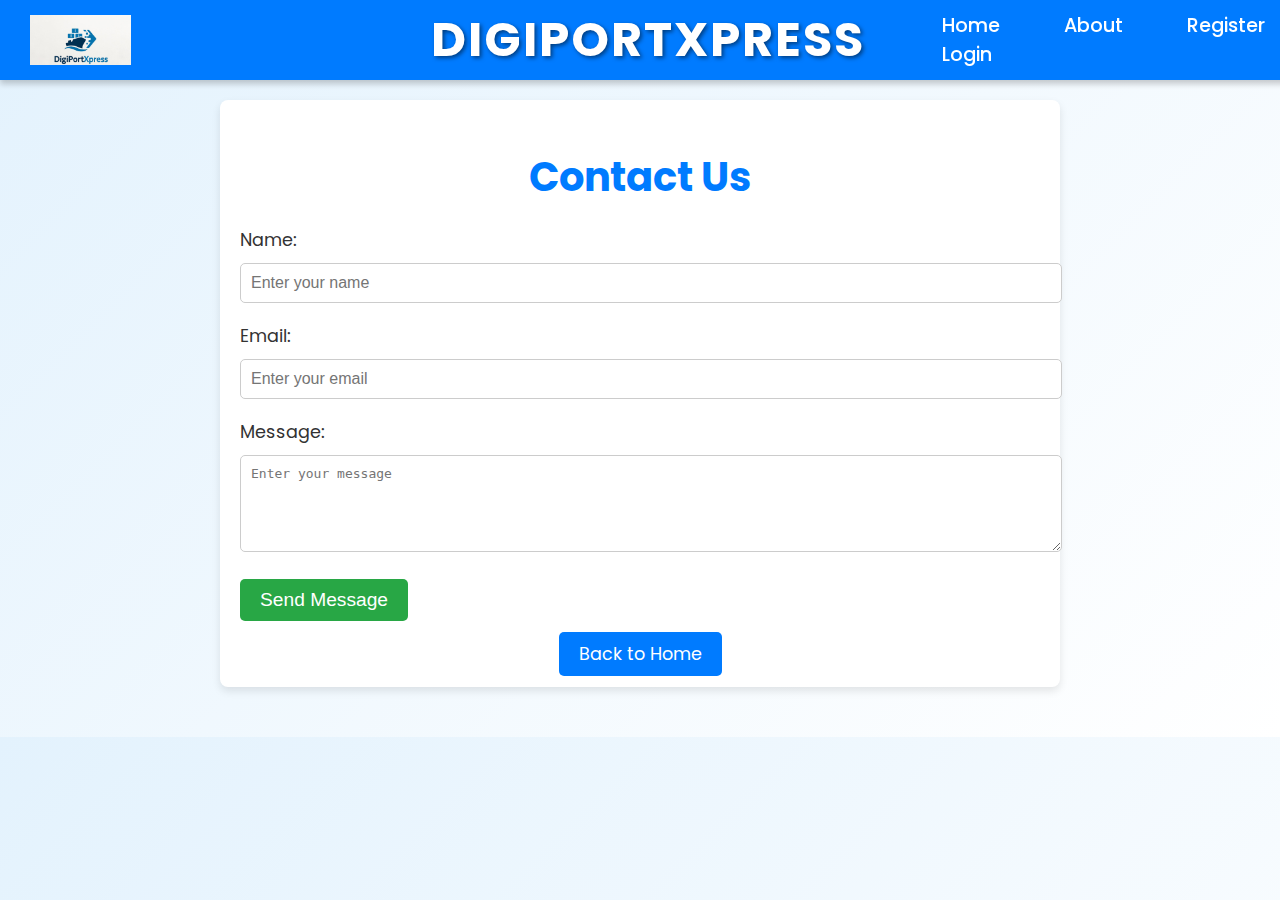
<file: contact.html>
<!DOCTYPE html>
<html lang="en">
<head>
    <meta charset="UTF-8">
    <meta name="viewport" content="width=device-width, initial-scale=1.0">
    <title>Contact Us - Fishing Port Management System</title>
    <link rel="stylesheet" href="https://cdnjs.cloudflare.com/ajax/libs/font-awesome/5.15.4/css/all.min.css">
    <link href="https://fonts.googleapis.com/css2?family=Poppins:wght@300;400;600&display=swap" rel="stylesheet">
    <style>
        body {
            font-family: 'Poppins', Arial, sans-serif;
            margin: 0;
            padding: 0;
            background: linear-gradient(135deg, #e3f2fd, #ffffff);
            color: #333;
        }

        .navbar {
            width: 100%;
            height: 50px;
            background: #007BFF;
            padding: 15px 30px;
            position: fixed;
            top: 0;
            left: 0;
            z-index: 1000;
            display: flex;
            justify-content: flex-start; /* Align items to the left */
            align-items: center;
            box-shadow: 0 4px 6px rgba(0, 0, 0, 0.2);
        }

        .navbar .logo a {
            font-size: 1.8em;
            font-weight: bold;
            color: #fff;
            text-decoration: none;
            text-transform: uppercase;
            letter-spacing: 2px;
        }

        .navbar .nav-links a {
            color: #fff;
            text-decoration: none;
            margin: 0 15px;
            font-size: 1.2em;
            font-weight: 500;
            transition: all 0.3s ease-in-out;
            padding: 8px 15px;
            border-radius: 5px;
        }

        .navbar .nav-links a:hover {
            background-color: rgba(255, 255, 255, 0.2);
            color: #ffeb3b;
            transform: scale(1.1);
        }

        .logo img {
            height: 50px; /* Adjust the height to fit the navbar */
            width: auto; /* Maintain the aspect ratio */
        }

        .website-name-container {
            /* Remove text-align and position absolute */
            width: 600px;
            margin-left: 300px; /* Add some spacing from the left edge */
            display: flex;
            align-items: center;
            height: 100%;
        }

        .website-name {
            font-size: 3em; /* Large font size */
            font-weight: bold; /* Make it bold */
            color: #ffffff; /* White text color */
            text-transform: uppercase; /* Make the text uppercase */
            letter-spacing: 2px; /* Add spacing between letters */
            font-family: 'Poppins', Arial, sans-serif; /* Modern font */
            text-shadow: 2px 2px 4px rgba(0, 0, 0, 0.5); /* Add a shadow for a modern look */
            margin: 0; /* Remove default margin */
        }

        .container {
            max-width: 800px;
            margin: 100px auto 50px auto;
            padding: 20px;
            background: #fff;
            border-radius: 8px;
            box-shadow: 0 4px 8px rgba(0, 0, 0, 0.1);
        }

        h1 {
            text-align: center;
            color: #007BFF;
            font-size: 2.5em;
            margin-bottom: 20px;
        }

        label {
            color: #333;
            font-size: 1.1em;
        }

        input, textarea {
            width: 100%;
            padding: 10px;
            margin: 10px 0 20px;
            border: 1px solid #ccc;
            border-radius: 5px;
            font-size: 1em;
        }

        button {
            background-color: #28a745;
            color: #fff;
            padding: 10px 20px;
            border: none;
            border-radius: 5px;
            font-size: 1.2em;
            cursor: pointer;
            transition: background-color 0.3s ease;
        }

        button:hover {
            background-color: #218838;
        }

        .back-button {
            text-align: center;
            margin-top: 20px;
        }

        .back-button a {
            text-decoration: none;
            color: white;
            background-color: #007BFF;
            padding: 10px 20px;
            border-radius: 5px;
            font-size: 1.1em;
            transition: background-color 0.3s ease;
        }

        .back-button a:hover {
            background-color: #0056b3;
        }

        @media (max-width: 768px) {
            h1 {
                font-size: 2em;
            }

            label {
                font-size: 1em;
            }

            input, textarea {
                font-size: 0.9em;
            }

            button {
                font-size: 1em;
                padding: 8px 15px;
            }

            .back-button a {
                font-size: 1em;
                padding: 8px 15px;
            }
        }
    </style>
</head>
<body>
    <div class="navbar">
        <div class="logo">
            <a href="index.html" style="display: flex; align-items: center;">
                <img src="assets/images/background_image5.jpg" alt="DIGIPORTXPRESS Logo" class="logo-image">
            </a>
        </div>
        <div class="website-name-container">
            <h1 class="website-name">DIGIPORTXPRESS</h1>
        </div>
        <div class="nav-links">
            <a href="index.html">Home</a>
            <a href="about.html">About</a>
            <a href="registration.html">Register</a>
            <a href="login.html">Login</a>
         <!-- <a href="contact.html">Contact</a> -->
        </div>
    </div>
    <div class="container">
        <h1>Contact Us</h1>
        <form action="submit_contact.php" method="POST">
            <!-- Name -->
            <label for="name">Name:</label>
            <input type="text" id="name" name="name" placeholder="Enter your name" required>

            <!-- Email -->
            <label for="email">Email:</label>
            <input type="email" id="email" name="email" placeholder="Enter your email" required>

            <!-- Message -->
            <label for="message">Message:</label>
            <textarea id="message" name="message" rows="5" placeholder="Enter your message" required></textarea>

            <!-- Submit Button -->
            <button type="submit">Send Message</button>
        </form>

        <div class="back-button">
            <a href="javascript:history.back()">Back to Home</a>
        </div>
    </div>
</body>
</html>
</file>
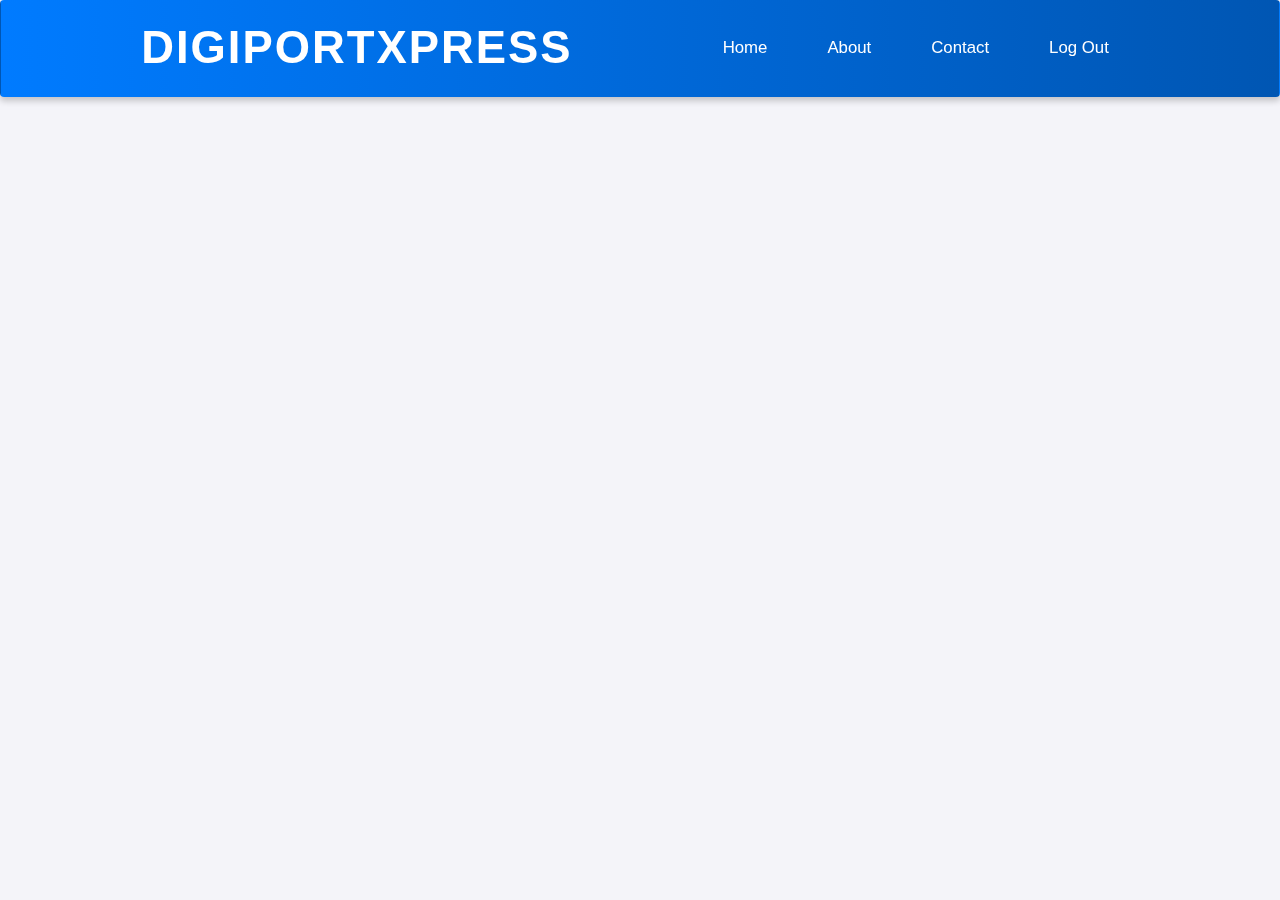
<file: customer_dashboard.html>
<?php
// Start session
session_start();

// Check if the user is logged in
if (!isset($_SESSION['user_id'])) {
    header("Location: login.html");
    exit();
}
?>
<!DOCTYPE html>
<html lang="en">
<head>
    <meta charset="UTF-8">
    <meta name="viewport" content="width=device-width, initial-scale=1.0">
    <title>Fishing Port Management System - Customer Dashboard</title>
    <link rel="stylesheet" href="styles.css"> <!-- Link to your CSS file -->
    <link rel="stylesheet" href="assets/css/style.css">
    <link rel="stylesheet" href="assets/css/bootstrap.min.css">
    <link rel="stylesheet" href="assets/css/font-awesome.min.css">
    <link rel="stylesheet" href="assets/css/responsive.css">
    <link rel="stylesheet" href="assets/css/style.css">
    <style>
        body {
            font-family: 'Poppins', Arial, sans-serif;
            margin: 0;
            padding: 0;
            background-color: #f4f4f9;
            color: #333;
        }

        .navbar {
            width: 100%;
            background: linear-gradient(90deg, #007BFF, #0056b3);
            padding: 15px 20px;
            position: fixed;
            top: 0;
            left: 0;
            z-index: 1000;
            display: flex;
            justify-content: space-between;
            align-items: center;
            box-shadow: 0 4px 6px rgba(0, 0, 0, 0.2);
        }

        .navbar .logo {
            font-size: 1.8em;
            font-weight: bold;
            color: #fff;
            text-transform: uppercase;
            letter-spacing: 2px;
        }

        .navbar .nav-links a {
            color: #fff;
            text-decoration: none;
            margin: 0 15px;
            font-size: 1.2em;
            font-weight: 500;
            transition: all 0.3s ease-in-out;
            padding: 8px 15px;
            border-radius: 5px;
        }

        .navbar .nav-links a:hover {
            background-color: rgba(255, 255, 255, 0.2);
            color: #FFD700;
            transform: scale(1.1);
        }

        .dashboard-container {
            margin: 100px auto;
            max-width: 800px;
            padding: 20px;
            background: #fff;
            border-radius: 8px;
            box-shadow: 0 4px 8px rgba(0, 0, 0, 0.2);
        }

        .dashboard-container h1 {
            text-align: center;
            color: #333;
        }

        .dashboard-container ul {
            list-style: none;
            padding: 0;
            text-align: center;
        }

        .dashboard-container ul li {
            margin: 10px 0;
        }

        .dashboard-container ul li a {
            text-decoration: none;
            color: #fff;
            background-color: #28a745;
            padding: 10px 20px;
            border-radius: 5px;
            font-size: 1.2em;
            transition: background-color 0.3s ease;
        }

        .dashboard-container ul li a:hover {
            background-color: #218838;
        }
    </style>
</head>
<body>
    <!-- Navigation Bar -->
    <div class="navbar">
        <div class="logo">
            <a href="index.html">DIGIPORTXPRESS</a>
        </div>
        <div class="nav-links">
            <a href="index.html">Home</a>
            <a href="about.html">About</a>
        
            <a href="contact.html">Contact</a>
            <a href="logout.php">log out</a>
        </div>
    </div>
    <div>
        
    </div>

      
</body>
</html>
</file>
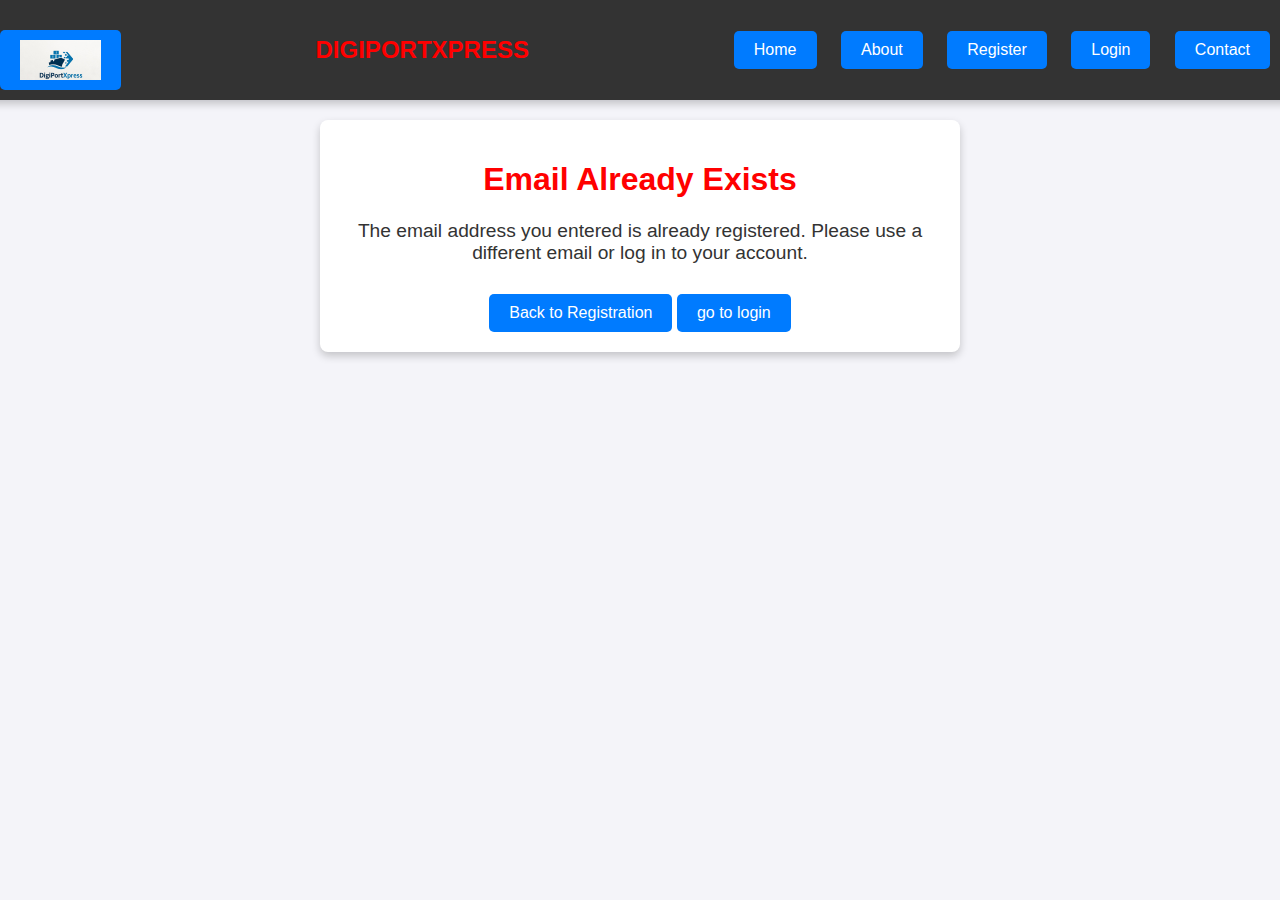
<file: email_exists.html>
<!DOCTYPE html>
<html lang="en">
<head>
    <meta charset="UTF-8">
    <meta name="viewport" content="width=device-width, initial-scale=1.0">
    <title>Email Already Exists</title>
    <style>
        body {
            font-family: Arial, sans-serif;
            margin: 0;
            padding: 0;
            background-color: #f4f4f9;
            color: #333;
            display: flex;
            flex-direction: column;
            align-items: center;
            height: 100vh;
        }
        .navbar {
            width: 100%;
            background-color: #333;
            color: white;
            display: flex;
            justify-content: space-between;
            align-items: center;
            padding: 10px 20px;
            box-shadow: 0 4px 8px rgba(0, 0, 0, 0.2);
        }
        .logo {
            display: flex;
            align-items: center;
        }
        .logo-image {
            height: 40px;
            width: auto;
        }
        .website-name-container {
            flex-grow: 1;
            text-align: center;
        }
        .website-name {
            margin: 0;
            font-size: 1.5em;
        }
        .nav-links a {
            color: white;
            text-decoration: none;
            margin: 0 10px;
            font-size: 1em;
        }
        .nav-links a:hover {
            text-decoration: underline;
        }
        .container {
            max-width: 600px;
            padding: 20px;
            background: #fff;
            border-radius: 8px;
            box-shadow: 0 4px 8px rgba(0, 0, 0, 0.2);
            text-align: center;
            margin-top: 20px;
        }
        h1 {
            color: #ff0000;
        }
        p {
            font-size: 1.2em;
            margin: 10px 0;
        }
        a {
            text-decoration: none;
            color: white;
            background-color: #007BFF;
            padding: 10px 20px;
            border-radius: 5px;
            display: inline-block;
            margin-top: 20px;
        }
        a:hover {
            background-color: #0056b3;
        }
    </style>
</head>
<body>
    <div class="navbar">
        <div class="logo">
            <a href="index.html" style="display: flex; align-items: center;">
                <img src="assets/images/background_image5.jpg" alt="DIGIPORTXPRESS Logo" class="logo-image">
            </a>
        </div>
        <div class="website-name-container">
            <h1 class="website-name">DIGIPORTXPRESS</h1>
        </div>
        <div class="nav-links">
            <a href="index.html">Home</a>
            <a href="about.html">About</a>
            <a href="registration.html">Register</a>
            <a href="login.html">Login</a>
            <a href="contact.html">Contact</a>
        </div>
    </div>
    <div class="container">
        <h1>Email Already Exists</h1>
        <p>The email address you entered is already registered. Please use a different email or log in to your account.</p>
        <a href="registration.html">Back to Registration</a>
        <a href="login.html">go to login</a>
    </div>
</body>
</html>
</file>
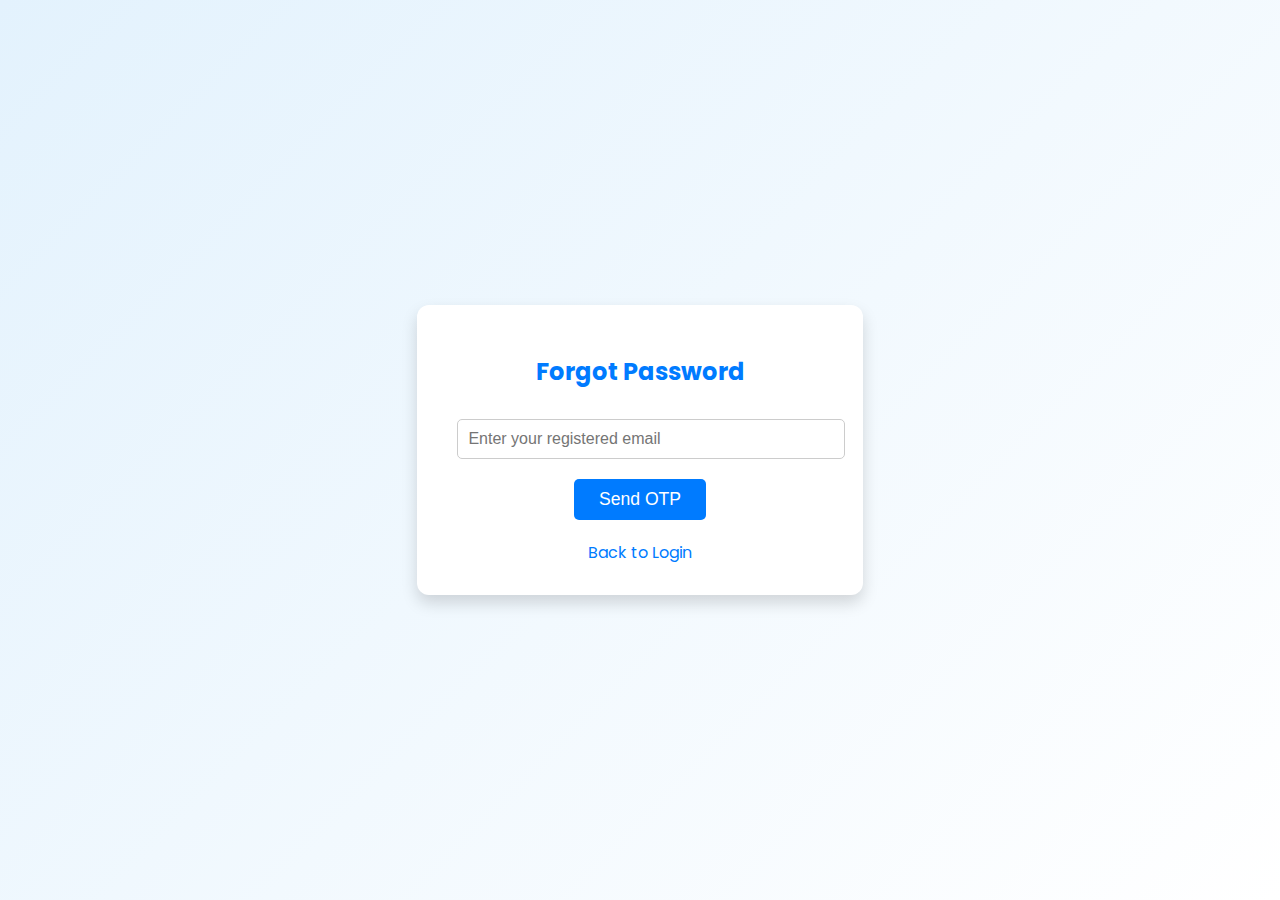
<file: forget_password.html>
<!DOCTYPE html>
<html lang="en">
<head>
    <meta charset="UTF-8">
    <meta name="viewport" content="width=device-width, initial-scale=1.0">
    <title>Forgot Password - DigiPortXpress</title>
    <link rel="stylesheet" href="https://cdnjs.cloudflare.com/ajax/libs/font-awesome/5.15.4/css/all.min.css">
    <link href="https://fonts.googleapis.com/css2?family=Poppins:wght@300;400;600&display=swap" rel="stylesheet">
    <style>
        body {
            font-family: 'Poppins', Arial, sans-serif;
            background: linear-gradient(135deg, #e3f2fd, #ffffff);
            display: flex;
            flex-direction: column;
            align-items: center;
            justify-content: center;
            min-height: 100vh;
            margin: 0;
        }
        .container {
            background: #fff;
            padding: 30px 40px;
            border-radius: 12px;
            box-shadow: 0 8px 16px rgba(0,0,0,0.15);
            text-align: center;
        }
        h2 {
            color: #007BFF;
            margin-bottom: 20px;
        }
        input[type="email"] {
            width: 100%;
            padding: 10px;
            margin: 10px 0 20px 0;
            border: 1px solid #ccc;
            border-radius: 5px;
            font-size: 1em;
        }
        button {
            background: #007BFF;
            color: #fff;
            border: none;
            padding: 10px 25px;
            border-radius: 5px;
            font-size: 1.1em;
            cursor: pointer;
            transition: background 0.2s;
        }
        button:hover {
            background: #0056b3;
        }
        .back-link {
            margin-top: 20px;
            display: block;
            color: #007BFF;
            text-decoration: none;
        }
        .back-link:hover {
            text-decoration: underline;
        }
    </style>
</head>
<body>
    <div class="container">
        <h2>Forgot Password</h2>
        <form action="send_otp.php" method="POST">
            <input type="email" name="email" placeholder="Enter your registered email" required>
            <button type="submit">Send OTP</button>
        </form>
        <a class="back-link" href="login.html">Back to Login</a>
    </div>
</body>
</html>
</file>
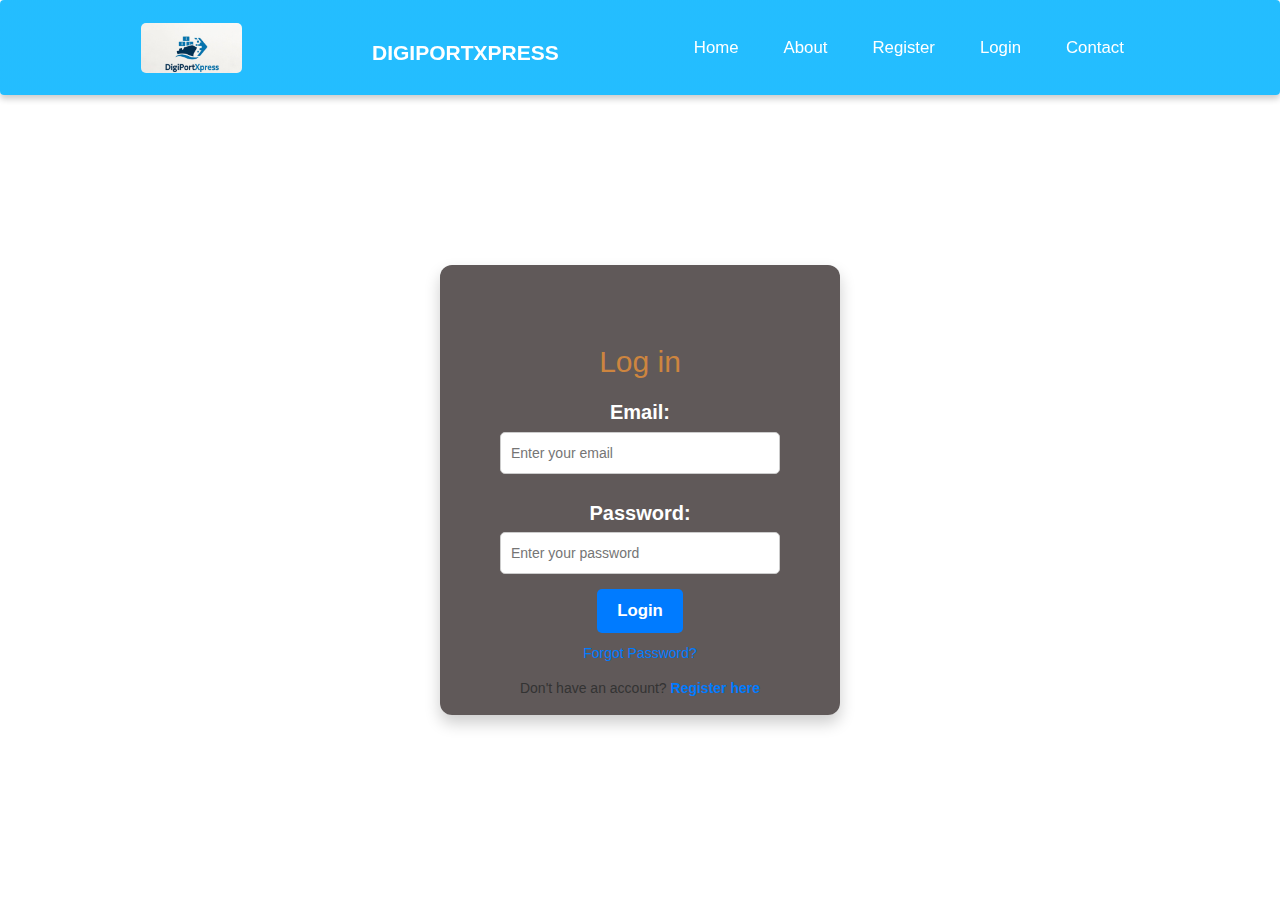
<file: login.html>
<!DOCTYPE html>
<html lang="en">
<head>
    <meta charset="UTF-8">
    <meta name="viewport" content="width=device-width, initial-scale=1.0">
    <title>Fishing Port Management System - Login</title>
    <link rel="stylesheet" href="assets/css/bootstrap.min.css">
    <link rel="stylesheet" href="assets/css/font-awesome.min.css">
    <link rel="stylesheet" href="https://cdnjs.cloudflare.com/ajax/libs/font-awesome/5.15.4/css/all.min.css">
    <style>
        /* General Styles */
        body {
            font-family: 'Poppins', Arial, sans-serif;
            margin: 0;
            padding: 0;
            height: 100vh;
            width: 100%;
            /*background: url('assets/images/background_image5.jpg') no-repeat center center fixed;*/
            background-size: cover;
            position: relative;
            color: #ffffff;
            display: flex;
            flex-direction: column;
            justify-content: center;
            align-items: center;
        }

        /* Add a semi-transparent overlay */
        body::before {
            content: '';
            position: absolute;
            top: 0;
            left: 0;
            width: 100%;
            height: 100%;
            background: rgba(255, 255, 255, 0.7); /* Darker overlay for reduced visibility */
            z-index: -1; /* Place it behind the content */
        }

        /* Navigation Bar */
        .navbar {
            width: 100%;
            background: linear-gradient(90deg, #0fb7ffe9, #0fb7ffe9);
            padding: 20px 20px; /* Increased padding for height */
            position: fixed;
            top: 0;
            left: 0;
            z-index: 1000;
            display: flex;
            justify-content: space-between;
            align-items: center;
            box-shadow: 0 4px 6px rgba(0, 0, 0, 0.2);
        }

        .logo {
            display: flex;
            align-items: center;
            text-decoration: none;
        }

        .logo-image {
            height: 50px; /* Adjust the height of the logo */
            width: auto;
            border-radius: 5px; /* Optional: Add rounded corners */
            margin-right: 10px; /* Space between logo and website name */
        }

        .website-name {
            font-size: 1.5em;
            font-weight: bold;
            color: #fff;
            text-transform: uppercase;
            font-family: 'Roboto', Arial, sans-serif;
        }

        .nav-links {
            display: flex;
            gap: 15px;
        }

        .nav-links a {
            color: #fff; /* Changed to white for better contrast */
            text-decoration: none;
            font-size: 1.2em;
            font-weight: 500;
            transition: all 0.3s ease-in-out;
            padding: 8px 15px;
            border-radius: 5px;
        }

        .nav-links a:hover {
            background-color: rgba(255, 255, 255, 0.2);
            color: #ffeb3b; /* Change color on hover */
            transform: scale(1.1);
        }

        /* Login Container */
        .login-container {
            background: rgba(79, 71, 71, 0.9); /* Light white background with transparency */
            padding: 60px;
            border-radius: 12px;
            box-shadow: 0 8px 16px rgba(0, 0, 0, 0.2);
            width: 90%;
            height: 50%;
            max-width: 400px;
            text-align: center;
            margin-top: 80px; /* Adjust for navbar height */
        }

        .login-container h1 {
            color: #007BFF; /* Bright blue for the heading */
            margin-bottom: 20px;
        }

        .login-container label {
            display: block;
            margin: 10px 0 5px;
            color: #333; /* Dark text for labels */
            font-weight: bold;
        }

        .login-container input {
            width: 100%;
            padding: 10px;
            margin-bottom: 15px;
            border: 1px solid #ccc;
            border-radius: 5px;
            font-size: 1em;
        }

        .login-container button {
            background-color: #007BFF; /* Bright blue button */
            color: white;
            padding: 10px 20px;
            border: none;
            border-radius: 5px;
            font-size: 1.2em;
            font-weight: bold;
            cursor: pointer;
            transition: background-color 0.3s ease, transform 0.2s ease;
        }

        .login-container button:hover {
            background-color: #0056b3; /* Darker blue on hover */
            transform: scale(1.05); /* Slight zoom effect */
        }

        .login-container p {
            margin-top: 15px;
            color: #333;
        }

        .login-container p a {
            color: #007BFF;
            text-decoration: none;
            font-weight: bold;
        }

        .login-container p a:hover {
            text-decoration: underline;
        }

        input, textarea {
            color: #000; /* Black text color */
            background-color: #fff; /* White background for contrast */
        }
    </style>
</head>
<body>
    <div class="navbar">
        <div class="logo">
            <a href="index.html" style="display: flex; align-items: center;">
                <img src="assets/images/background_image5.jpg" alt="DIGIPORTXPRESS Logo" class="logo-image">
            </a>
        </div>
        <div class="website-name-container">
            <h1 class="website-name">DIGIPORTXPRESS</h1>
        </div>
        <div class="nav-links">
            <a href="index.html">Home</a>
            <a href="about.html">About</a>
            <a href="registration.html">Register</a>
            <a href="login.html">Login</a>
            <a href="contact.html">Contact</a>
        </div>
    </div>
    <div class="login-container">
        <h1 style="color:peru;font-family: 'Franklin Gothic Medium', 'Arial Narrow', Arial, sans-serif;font-size: 30px;">Log in</h1>
        <form action="login.php" method="POST">
            <!-- Email -->
            <label for="email" style="color:rgb(255, 255, 255);font-family:Arial, Helvetica, sans-serif ;font-size: 20px;">Email:</label>
            <input type="email" id="email" name="email" placeholder="Enter your email" required>

            <!-- Password -->
            <label for="password"  style="color:rgb(255, 255, 255);font-family:Arial, Helvetica, sans-serif ;font-size: 20px;">Password:</label>
            <input type="password" id="password" name="password" placeholder="Enter your password" required>

            <!-- Submit Button -->
            <button type="submit">Login</button>
        </form>
        <a href="forget_password.html" style="display:block;margin-top:10px;color:#007BFF;text-decoration:none;">Forgot Password?</a>
        <p>Don't have an account? <a href="registration.html">Register here</a></p>
    </div>
</body>
</html>
</file>
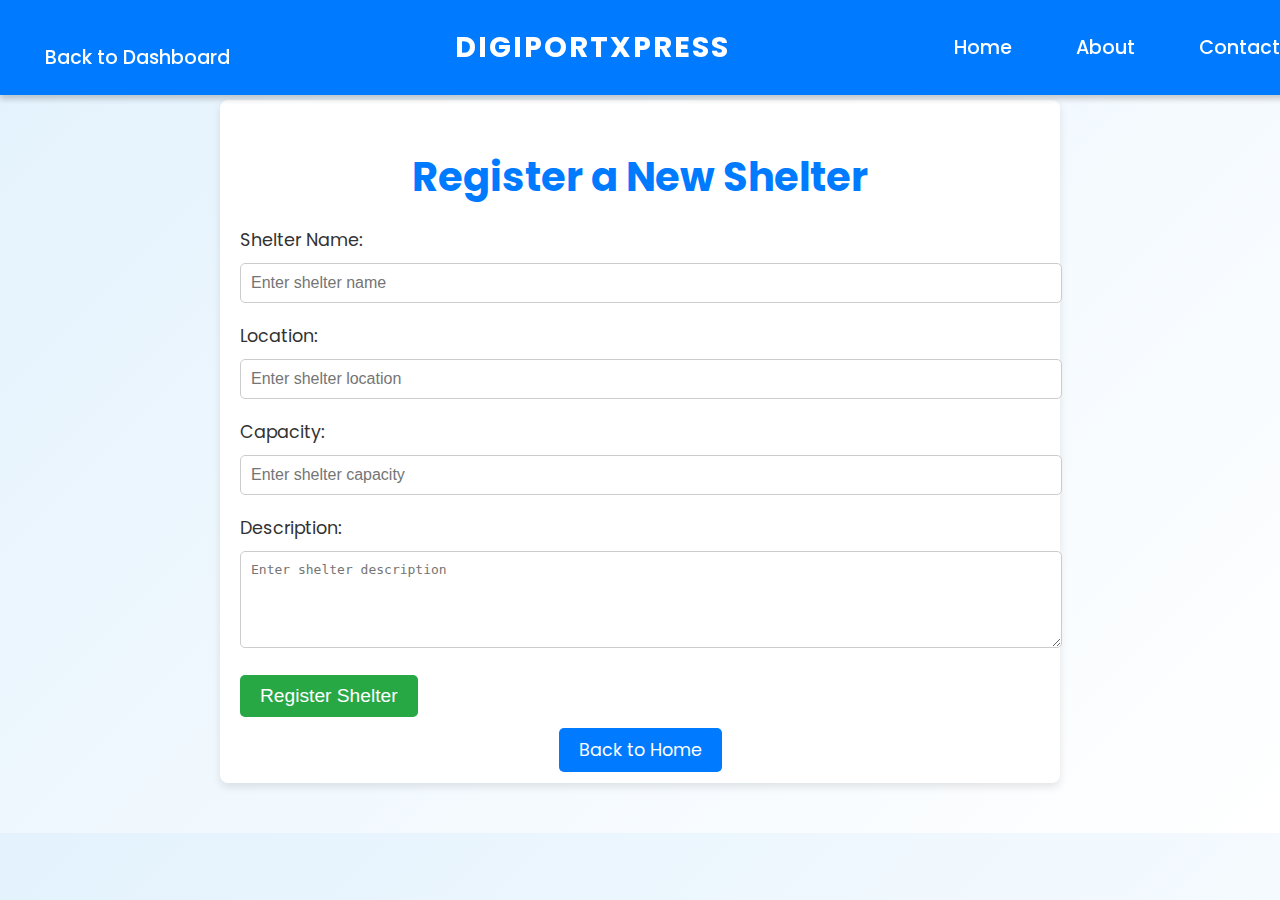
<file: new_shelter.html>
<!DOCTYPE html>
<html lang="en">
<head>
    <meta charset="UTF-8">
    <meta name="viewport" content="width=device-width, initial-scale=1.0">
    <title>New Shelter - Fishing Port Management System</title>
    <link rel="stylesheet" href="https://cdnjs.cloudflare.com/ajax/libs/font-awesome/5.15.4/css/all.min.css">
    <link href="https://fonts.googleapis.com/css2?family=Poppins:wght@300;400;600&display=swap" rel="stylesheet">
    <style>
        body {
            font-family: 'Poppins', Arial, sans-serif;
            margin: 0;
            padding: 0;
            background: linear-gradient(135deg, #e3f2fd, #ffffff);
            color: #333;
        }

        .navbar {
            width: 100%;
            background: #007BFF;
            padding: 15px 30px;
            position: fixed;
            top: 0;
            left: 0;
            z-index: 1000;
            display: flex;
            justify-content: space-between;
            align-items: center;
            box-shadow: 0 4px 6px rgba(0, 0, 0, 0.2);
        }

        .navbar .logo a {
            font-size: 1.8em;
            font-weight: bold;
            color: #fff;
            text-decoration: none;
            text-transform: uppercase;
            letter-spacing: 2px;
        }

        .navbar .nav-links a {
            color: #fff;
            text-decoration: none;
            margin: 0 15px;
            font-size: 1.2em;
            font-weight: 500;
            transition: all 0.3s ease-in-out;
            padding: 8px 15px;
            border-radius: 5px;
        }

        .navbar .nav-links a:hover {
            background-color: rgba(255, 255, 255, 0.2);
            color: #ffeb3b;
            transform: scale(1.1);
        }

        .navbar .back-button {
            color: #fff;
            text-decoration: none;
            margin-right: 15px;
            font-size: 1.2em;
            font-weight: 500;
            transition: all 0.3s ease-in-out;
            padding: 8px 15px;
            border-radius: 5px;
        }

        .navbar .back-button:hover {
            background-color: rgba(255, 255, 255, 0.2);
            color: #ffeb3b;
            transform: scale(1.1);
        }

        .container {
            max-width: 800px;
            margin: 100px auto 50px auto;
            padding: 20px;
            background: #fff;
            border-radius: 8px;
            box-shadow: 0 4px 8px rgba(0, 0, 0, 0.1);
        }

        h1 {
            text-align: center;
            color: #007BFF;
            font-size: 2.5em;
            margin-bottom: 20px;
        }

        label {
            color: #333;
            font-size: 1.1em;
        }

        input, textarea {
            width: 100%;
            padding: 10px;
            margin: 10px 0 20px;
            border: 1px solid #ccc;
            border-radius: 5px;
            font-size: 1em;
        }

        button {
            background-color: #28a745;
            color: #fff;
            padding: 10px 20px;
            border: none;
            border-radius: 5px;
            font-size: 1.2em;
            cursor: pointer;
            transition: background-color 0.3s ease;
        }

        button:hover {
            background-color: #218838;
        }

        .back-button {
            text-align: center;
            margin-top: 20px;
        }

        .back-button a {
            text-decoration: none;
            color: white;
            background-color: #007BFF;
            padding: 10px 20px;
            border-radius: 5px;
            font-size: 1.1em;
            transition: background-color 0.3s ease;
        }

        .back-button a:hover {
            background-color: #0056b3;
        }

        @media (max-width: 768px) {
            h1 {
                font-size: 2em;
            }

            label {
                font-size: 1em;
            }

            input, textarea {
                font-size: 0.9em;
            }

            button {
                font-size: 1em;
                padding: 8px 15px;
            }

            .back-button a {
                font-size: 1em;
                padding: 8px 15px;
            }
        }
    </style>
</head>
<body>
    <div class="navbar">
        <a href="javascript:history.back()" class="back-button">Back to Dashboard</a>
        <div class="logo">
            <a href="index.html">DIGIPORTXPRESS</a>
        </div>
        <div class="nav-links">
            <a href="index.html">Home</a>
            <a href="about.html">About</a>
            <a href="contact.html">Contact</a>
        </div>
    </div>
    <div class="container">
        <h1>Register a New Shelter</h1>
        <form action="submit_shelter.php" method="POST">
            <!-- Shelter Name -->
            <label for="shelter_name">Shelter Name:</label>
            <input type="text" id="shelter_name" name="shelter_name" placeholder="Enter shelter name" required>

            <!-- Location -->
            <label for="location">Location:</label>
            <input type="text" id="location" name="location" placeholder="Enter shelter location" required>

            <!-- Capacity -->
            <label for="capacity">Capacity:</label>
            <input type="number" id="capacity" name="capacity" placeholder="Enter shelter capacity" required>

            <!-- Description -->
            <label for="description">Description:</label>
            <textarea id="description" name="description" rows="5" placeholder="Enter shelter description" required></textarea>

            <!-- Submit Button -->
            <button type="submit">Register Shelter</button>
        </form>

        <div class="back-button">
            <a href="javascript:history.back()">Back to Home</a>
        </div>
    </div>
</body>
</html>
</file>
<file: assets/css/style.css>
/*==================================
* Author        : "ThemeSine"
* Template Name : Listrace  HTML Template
* Version       : 1.0
==================================== */

/*==================================
font-family: 'Roboto', sans-serif;
==================================== */


/*=========== TABLE OF CONTENTS ===========
1.  General css (Reset code)
2.  Header-top
3.  Top-area
4.  Welcome-hero
5.  List-topics
6.  Works  
7.  Explore
8.  Reviews
9.  Counter
10. Blog
11. Subscribe
12. Footer
==========================================*/

/*-------------------------------------
		1.General css (Reset code)
--------------------------------------*/
*{
    padding: 0;
    margin: 0;
}

*{
	-webkit-box-sizing:border-box;
	-moz-box-sizing:border-box;
	-o-box-sizing:border-box;
	-ms-box-sizing:border-box;
	box-sizing:border-box;
}
body{
	font-family: 'Poppins', Arial, sans-serif;
	font-size:14px;
	color:#333;
    text-transform:initial;
    max-width:1920px;
    margin:0 auto;
	overflow-x:hidden;
    background-color: #f4f4f9;
}

a,a:hover,a:active,a:focus {
	display:inline-block;
	text-decoration:none;
	color: #343a3f;
	font-size:16px;
	padding:0;
    font-weight: 500;
    text-transform: capitalize;
}
h1,h2,h3,h4,h5,h6 { 
	margin: 0;
	color:#343a3f;
    font-size: 18px;
    font-weight: 500;
    text-transform: capitalize;
}
p {
	margin: 0;
	color:#767f86;
	font-size:14px;
    line-height: 1.8;
    text-transform: initial;
}
img{border:none;max-width:100%; height:auto;}
ul{
	padding: 0;
    margin: 0 auto;
    list-style: none;
}
ul li {
	list-style: none;
	
}
select,input,textarea,button{box-shadow:none;outline:0!important;}
button {background: transparent;border: 0;font-size: 12px;}

html,body{height: 100%;}

[placeholder]:focus::-webkit-input-placeholder {
  -webkit-transition: opacity 0.3s 0.3s ease; 
  -moz-transition: opacity 0.3s 0.3s ease; 
  -ms-transition: opacity 0.3s 0.3s ease; 
  -o-transition: opacity 0.3s 0.3s ease; 
  transition: opacity 0.3s 0.3s ease; 
  opacity: 0;
}

/* section-header */
.section-header{
    position: relative;
    text-align: center;
}
.section-header h2{
    color: #505866;
    font-size:24px;
    font-weight: 500;
    margin-bottom: 24px;
    text-transform: uppercase;
    letter-spacing: 1.3px;
}
.section-header h2 span{text-transform: lowercase;}
.section-header p{
    font-size:16px;
}
/* section-header */
.fix{position: relative;clear: both;}
/*=============Style css=========*/


/*-------------------------------------
        2. Header-top
--------------------------------------*/
.header-top{border-bottom:1px solid #f6f8fa;}

.header-top ul li {display: inline-block;}

.header-top-left li,.header-top-right li  {display: inline-block;}

/*.select-opt*/
.select-opt,.header-top-contact{
    padding: 10px 18px;
    border-right: 1px solid #f6f8fa;
}
.header-top-contact{
    border-right: 0;
    border-left: 1px solid #f6f8fa;
    font-size: 12px;
}
.select-opt select {
    border: none;
    cursor:pointer;
    color:#a7b0ba;
    font-size: 12px;
    font-weight: 300;
}
.select-opt option{
    color:#a7b0ba;
    text-transform: uppercase;
}
.select-opt a span.lnr-magnifier:before {
    font-size: 12px;
    color: #373939;
}
.select-opt a span.lnr-magnifier:before {
    font-size: 12px;
    color: #373939;
}
/*.select-opt*/

.header-top-right ul li a{
    color:#a7b0ba;
    font-size: 12px;
    font-weight: 300;
}


/*-------------------------------------
        3. Top-area
--------------------------------------*/
nav.navbar.bootsnav {
    background-color:#fff;
    border-bottom: transparent;
}
.wrap-sticky nav.navbar.bootsnav.sticked {background-color: #fff;box-shadow: 0 2px 5px rgba(0,0,0,.2);}

/*.navbar-brand*/
.navbar-header a.navbar-brand,.navbar-header a.navbar-brand:hover,.navbar-header a.navbar-brand:focus {
    display: inline-block;
    color: #1b1e20;
    font-size: 20px;
    font-weight: 700;
    padding: 34px 0px;
    text-transform:capitalize;
}
.navbar-header a.navbar-brand span{display: inline-block;color:#ff545a;text-transform:capitalize;}

.wrap-sticky nav.navbar.bootsnav.sticked .navbar-header a.navbar-brand,.wrap-sticky nav.navbar.bootsnav.sticked .navbar-header a.navbar-brand:hover,.wrap-sticky nav.navbar.bootsnav.sticked .navbar-header a.navbar-brand:focus {padding:30px 0px;}
/*.navbar-brand*/

/*.nav li*/
nav.navbar.bootsnav ul.nav > li > a {
    color: #859098;
    font-size: 14px;
    font-weight: 500;
    text-transform:uppercase;
    -webkit-transition: 0.3s linear; 
    -moz-transition: 0.3s linear; 
    -ms-transition: 0.3s linear; 
    -o-transition: 0.3s linear; 
    transition: 0.3s linear;
}
nav.navbar.bootsnav ul.nav > li > a {padding:34px 21px;}
nav.navbar.bootsnav ul.nav > li > a:hover,nav.navbar.bootsnav ul.nav > li > a:focus{color: #ff545a;}
nav.navbar.bootsnav ul.nav > li.active>a {color: #ff545a;}

nav.navbar.bootsnav ul.nav > li.dropdown > a.dropdown-toggle:after {
    content: "";
}
nav.navbar.bootsnav ul.nav > li.dropdown span {
    font-size: 8px;
    margin-left: 15px;
}
.wrap-sticky nav.navbar.bootsnav.sticked ul.nav > li > a{padding:34px 21px;}
/*.nav li*/

/*.menu-ui-design*/
.menu-ui-design{overflow-y:scroll;height: 350px;}
.menu-ui-design::-webkit-scrollbar {
    width:5px;
}
.menu-ui-design::-webkit-scrollbar-track {
    -webkit-box-shadow: inset 0 0 8px #000;
}
.menu-ui-design::-webkit-scrollbar-thumb {
  background-color: #ff545a;
}
/*.menu-ui-design*/

/*.navbar-toggle */
nav.navbar.bootsnav .navbar-toggle {
    position: relative;
    background-color: transparent;
    border: 1px solid #ff545a;
    padding: 10px;
    top: 0;
}
nav.navbar.bootsnav .navbar-toggle i{color: #ff545a;}
/*.navbar-toggle */

/*-------------------------------------
        4.  Welcome-hero
--------------------------------------*/
.welcome-hero {
    position: relative;
    background:url(../images/welcome-hero/banner.jpg)no-repeat;
    background-position:center;
    background-size:cover;
    text-align: center;
    height:800px;
    z-index: 1;
}
.welcome-hero:before{
    position: absolute;
    content: " ";
    top: 0;
    left: 0;
    width: 100%;
    height: 100%;
    background:rgba(65,73,89,.65);
    z-index: -1;
}
.welcome-hero-txt { padding-top: 155px;}

.welcome-hero-txt h2 {
    font-size: 48px;
    color: #fff;
    font-weight: 700;
    text-transform: uppercase;
    letter-spacing: 2.4px;
    line-height: 1.4;
}
.welcome-hero-txt p {
    font-size: 18px;
    color: #fcfcfc;
    margin-top: 25px;
}

.welcome-hero-serch-box{margin-top: 78px;display: flex;}
.welcome-hero-form {
    display: flex;
    background: #fff;
    height: 70px;
    border-radius: 3px;
    width: 85%;
}
.single-welcome-hero-form {
    position: relative;
    display: flex;
    flex-direction: row;
    align-items: center;
    width: 50%;
    padding: 0 30px;
}
.single-welcome-hero-form:first-child{border-right: 1px solid #edeff1;}
.single-welcome-hero-form input {
    margin-left: 10px;
    height: 70px;
    width: 300px;
    border: 0;
    background: transparent;
}
.single-welcome-hero-form input[type="text"]{
    font-size: 14px;
    color: #859098;
    text-transform: capitalize;
    font-weight: 500;
}
.welcome-hero-form-icon {
    position: absolute;
    top: 20px;
    right: 30px;
    color: #252d32;
}
.welcome-hero-btn {
    display:  flex;
    justify-content:  center;
    align-items:  center;
    font-size:  14px;
    color:  #fff;
    width:  170px;
    height:  70px;
    background:  #ff545a;
    text-transform:  capitalize;
    margin-left:  30px;
    border-radius: 3px;
    -webkit-transition: 0.3s linear; 
    -moz-transition: 0.3s linear; 
    -ms-transition: 0.3s linear; 
    -o-transition: 0.3s linear; 
    transition: 0.3s linear;
}
.welcome-hero-btn:hover{/*background: #fd4043;*/background: #f43032;}

.welcome-hero-btn svg {
    width:  14px;
    height:  auto;
    margin-left:  12px;
}

/*-------------------------------------
        5. List-topuics
--------------------------------------*/
.list-topics-content {
    position: relative;
    top: -98px;
    z-index: 1;
}
.list-topics-content ul li { display: inline-block;}

.single-list-topics-content{
    display: flex;
    align-items: center;
    flex-direction: column;
    justify-content: center;
    width: 205px;
    height: 170px;
    background:#fff;
    border-radius: 3px;
    margin-right: 20px;
    margin-bottom: 20px;
    box-shadow: 0 0px 10px rgba(71,71,71,.2);
    -webkit-transition: .3s linear; 
    -moz-transition:.3s linear; 
    -ms-transition:.3s linear; 
    -o-transition:.3s linear;
    transition: .3s linear;
}
.single-list-topics-content h2>a { margin: 13px 0;}
/*.single-list-topics-content:last-child{margin-right: 0;}*/

.single-list-topics-icon [class^="flaticon-"]:before,.single-list-topics-icon [class*=" flaticon-"]:before,.single-list-topics-icon [class^="flaticon-"]:after,.single-list-topics-icon [class*=" flaticon-"]:after {font-size: 45px;color:#343a3f;}
.single-list-topics-content:hover .single-list-topics-icon [class^="flaticon-"]:before,.single-list-topics-content:hover .single-list-topics-icon [class*=" flaticon-"]:before,.single-list-topics-content:hover .single-list-topics-icon [class^="flaticon-"]:after,.single-list-topics-content:hover .single-list-topics-icon [class*=" flaticon-"]:after {color:#fff;}

.single-list-topics-content:hover h2>a,.single-list-topics-content:hover p{color: #fff!important;}
.single-list-topics-content:hover{
    color: #fff;
    background:#ff545a;
    box-shadow: 0 5px 10px rgba(71,71,71,.4);
}

/*-------------------------------------
        6. Works 
--------------------------------------*/
.works{padding: 0 0 90px;}
.works-content {margin-top: 73px;}

.single-how-works{
    text-align: center;
    padding:50px 42px;
    border-radius: 3px;
    box-shadow: 0 0px 5px rgba(71,71,71,.2);
    margin-bottom: 30px;
    -webkit-transition: .3s linear; 
    -moz-transition:.3s linear; 
    -ms-transition:.3s linear; 
    -o-transition:.3s linear;
    transition: .3s linear;
}

.single-how-works-icon {
    display: inline-block;
    color: #50616c;
    width: 80px;
    height: 80px;
    line-height: 80px;
    background: #eef2f6;
    border-radius: 50%;
}
.single-how-works h2 a {
    font-size:  18px;
    margin: 35px 0 20px;
}
.single-how-works h2 a span {text-transform:  lowercase;}
.single-how-works p {margin-bottom: 25px;text-transform: initial;}

.single-how-works-icon [class^="flaticon-"]:before,.single-how-works-icon [class*=" flaticon-"]:before,.single-how-works-icon [class^="flaticon-"]:after,.single-how-works-icon [class*=" flaticon-"]:after {font-size: 35px;}
.single-how-works:hover .single-how-works-icon [class^="flaticon-"]:before,.single-how-works:hover .single-how-works-icon [class*=" flaticon-"]:before,.single-how-works:hover .single-how-works-icon [class^="flaticon-"]:after,.single-how-works:hover .single-how-works-icon [class*=" flaticon-"]:after {color:#ff545a;}

.welcome-hero-btn.how-work-btn {
    display: inline-block;
    margin: 0;
    width: 100px;
    height: 35px;
    font-size: 12px;
    background: transparent;
    color: #767f86;
    border: 1px solid #d3d6d9;
    border-radius: 3px;
}

.single-how-works:hover h2 a,.single-how-works:hover p{color: #fff;}
.single-how-works:hover .single-how-works-icon{background: #fff;}
.single-how-works:hover .welcome-hero-btn.how-work-btn{background: #fff;color: #ff545a;}
.single-how-works:hover{box-shadow: 0 0px 10px rgba(71,71,71,.4);background: #ff545a;}

/*-------------------------------------
        7. Explore
--------------------------------------*/
.explore{
    padding:117px 0 95px;
    background: #f8fafb;
}
.explore-content{margin-top: 78px;}

.single-explore-item {
    background: #fff;
    border: 1px solid #edeff1;
    border-radius: 3px;
    margin-bottom: 25px;
    -webkit-transition: .3s linear; 
    -moz-transition:.3s linear; 
    -ms-transition:.3s linear; 
    -o-transition:.3s linear;
    transition: .3s linear;
}
.single-explore-img{position:relative;overflow: hidden;}
.single-explore-img:before {
    position: absolute;
    content: "";
    top: 0;
    left: 0;
    width: 100%;
    height: 100%;
    background: rgba(162,172,177,.2);
}
.single-explore-img-info {
    position: absolute;
    bottom:-20px;
    left: 0;
    width: 100%;
    opacity:0;
    visibility:hidden;
    -webkit-transition: .3s linear;
    -moz-transition: .3s linear;
    -ms-transition: .3s linear;
    -o-transition: .3s linear;
    transition: .3s linear;
}
.single-explore-item:hover .single-explore-img-info{
    opacity:1;
    visibility:visible;
    bottom:0px
}
.single-explore-img-info button{
    position: absolute;
    bottom: 15px;
    left: 15px;
    width: 83px;
    height: 21px;
    line-height: 21px;
    background: #ff545a;
    border-radius: 3px;
    color: #fcfcfc;
    text-transform: capitalize;
    text-align: center;
    font-size: 12px;
}
.single-explore-image-icon-box {
    text-align: right;
    position: absolute;
    bottom: 10px;
    right:  10px;
}
.single-explore-image-icon-box ul li {
    display:  inline-block;
    width: 30px;
    height:  28px;
    line-height:  28px;
    background: #252d32;
    text-align:  center;
    margin-left:  5px;
    color:  #cbcccd;
}
.single-explore-image-icon-box ul li:hover i{color: #267dff;}

.single-explore-txt {
    padding: 26px 25px 24px 15px;
}
.single-explore-txt.bg-theme-1 .explore-rating{background: #70a9ff;}
.single-explore-txt.bg-theme-2 .explore-rating{background: #00c61c;}
.single-explore-txt.bg-theme-3 .explore-rating{background: #ffcc5d;}
.single-explore-txt.bg-theme-4 .explore-rating{background: #bd70ff;}
.single-explore-txt.bg-theme-5 .explore-rating{background: #ff7a40;}

.explore-rating-price,.explore-rating-price a {
    font-size: 12px;
    color: #777f85;
    text-transform: capitalize;
    font-weight: 400;
    margin: 15px 0 20px;
}
.explore-rating-price a {margin:0;}
.explore-rating {
    display: inline-block;
    width: 32px;
    height: 20px;
    line-height: 20px;
    color: #fff;
    text-align: center;
    border-radius: 3px;
    font-weight: 500;
    margin-right: 10px;
}
.explore-price {color: #f63138;}
.explore-price-box {
    display: inline-block;
    padding: 0 10px;
    margin: 0 8px;
    border-left: 1px solid #dde0e4;
    border-right: 1px solid #dde0e4;
}
.explore-person {
    padding-bottom: 28px;
    border-bottom: 1px solid #e1e5eb;
}
.explore-person-img{
    width: 40px;
    height: 40px;
    border-radius: 50%;
}
.explore-person p {font-size: 12px;}
.explore-open-close-part {
    margin-top: 20px;
}
.close-btn {
    color: #f63138;
    text-transform: capitalize;
}
.close-btn.open-btn {color: #00c437;}
.explore-map-icon{text-align: right;}
.explore-map-icon a svg {
    width: 12px;
    height: 14px;
    margin-left: 23px;
    color: #767f86;
}
.explore-map-icon a svg:hover{color: #f63138;}
.single-explore-txt.bg-theme-2 .explore-map-icon a svg:hover{color: #00c437;}
.single-explore-item:hover{box-shadow: 0 10px 20px rgba(21,19,19,.2);}

/*-------------------------------------
        8. Reviews
--------------------------------------*/
.reviews{padding:117px 0 75px;}
.reviews-content {margin-top:36px;}

/*single-testimonial-box */
.single-testimonial-box  {
    padding: 50px 30px;
    box-shadow: 0 0px 5px rgba(71,71,71,.2); 
    overflow-x:hidden;
    -webkit-transition: .3s; 
    -moz-transition:.3s; 
    -ms-transition:.3s; 
    -o-transition:.3s;
    transition: .3s;
}
.single-testimonial-box:hover{box-shadow:0 10px 20px rgba(21,19,19,.2);}
.slick-current .single-testimonial-box{box-shadow:0 10px 20px rgba(21,19,19,.2);}
/*testimonial-description*/
.single-testimonial-box{
    width: 404px;
    background:#fff;
}
/* testimonial-info */
.testimonial-info {
    display: flex;
    align-items: center;
    text-transform:capitalize;
}
.testimonial-img {
    position: relative;
    top: 11px;
    margin-right: 5px;
    border-radius:50%;
    -webkit-transition: .3s; 
    -moz-transition:.3s; 
    -ms-transition:.3s; 
    -o-transition:.3s;
    transition: .3s;
}
.testimonial-person {
    margin-left: 15px;
    margin-top: 11px;
}
.testimonial-person h2 {
    color: #505866;
    font-size: 18px;
}
.testimonial-person h4 {
    color: #a2a5ab;
    font-size: 14px;
    font-weight: 400;
    margin-top: 10px;
}
.testimonial-person-star i {
    color: #ffda2b;
    margin: 9px 4px 0 0;
}/* testimonial-info */


/* testimonial-comment */
.testimonial-comment {
    margin-top: 18px;
}
.testimonial-comment p{
    color: #8d939e;
    font-size: 14px;
    font-weight: 300;
}/* testimonial-comment */


/*.slick-slide*/
.slick-initialized .slick-slide {
    display: block;
    padding: 40px 0;
}
.slick-slide.slick-cloned {outline: 0!important;}
.slick-slide {
  margin: 0px 10px;
}
.slick-slide {
  transition: all ease-in-out .3s;
  opacity: .5;
}
.slick-active {
  opacity: .5;
}
.slick-current {
  opacity: 1;
}
/*.slick-slide*/

/*-------------------------------------       
        9.  Counter
--------------------------------------*/
.statistics{
    position:relative;
    display: flex;
    align-items: center;
    background:url(../../assets/images/counter/counter-banner.jpg)no-repeat fixed;
    background-position:center;
    background-size:cover;
    padding:127px 0 120px;
}
.statistics:before{
    position:absolute;
    content:'';
    background: rgba(75,75,75,.60);
    height:100%;
    width:100%;
    top:0;
    left:0;
}
/* single-ststistics-box */
.single-ststistics-box {
    text-align: center;
    margin-bottom:30px;

}
/* single-ststistics-box */
.statistics-content{
    display: flex;
    justify-content: center;
    color:#fff;
    font-size:60px;
}
.statistics-content span {
    margin-left: 5px;
}
.single-ststistics-box h3{
    color:#fff;
    font-size:24px;
    text-transform:capitalize;
    font-weight: 500;
}

/*-------------------------------------
        10. Blog
--------------------------------------*/
.blog{padding:120px 0 90px;}
.blog-content{margin-top: 80px;}

.single-blog-item{
    margin-bottom: 30px;
    box-shadow: 0 0px 5px rgba(71,71,71,.2);
    -webkit-transition: .3s; 
    -moz-transition:.3s; 
    -ms-transition:.3s; 
    -o-transition:.3s;
    transition: .3s;
}
.single-blog-item-txt {padding:  25px 28px 27px;}
.single-blog-item-txt h2 a {text-transform:  initial;line-height: 1.8;}
.single-blog-item-txt h4 {
    font-size:  14px;
    color:  #8f949d;
    font-weight:  400;
    margin: 12px 0 20px;
}
.single-blog-item-txt h4 a {
    font-size:  14px;
    padding-right:  14px;
    border-right: 1px solid #dde0e4;
    margin-right:  15px;
    text-transform: uppercase;
}

.single-blog-item:hover h2 a {color:#ff545a;}
.single-blog-item:hover{
    box-shadow: 0 10px 20px rgba(21,19,19,.4);
}


/*-------------------------------------
        11. Subscribe
--------------------------------------*/
.subscription{
    background: #f8fafb;
    padding:150px 0;
}
/*subscribe-title*/
 .subscribe-title {margin-bottom: 52px;}

.subscribe-title h2{
    font-size:24px;
    font-weight: 500;
    text-transform: uppercase;
}
.subscribe-title p{
    color:#7b8088;
    font-size:16px;
    font-weight: 500;
    margin-top: 28px;
}/*subscribe-title*/


/*custom-input-group*/
.subscription-input-group {
    position: relative;
    text-align: center;
    max-width: 630px;
    margin:0 auto;
}

.subscription-input-group .subscription-input-form{
    display: inline-block;
    width: 630px;
    height: 60px;
    padding-left:30px;
    font-size: 16px;
    color: #a5adb3;
    -webkit-border-radius:3px;
    -moz-border-radius:3px;
    border-radius:3px;
    border:1px solid #fff;
    box-shadow: 0 0px 10px rgba(21,19,19,.1);
     -webkit-transition:0.3s linear;
    -moz-transition:0.3s linear;
    -o-transition:0.3s linear;
    transition:0.3s linear;
}
.subscription-input-group:hover .subscription-input-form{
    box-shadow: 0 5px 20px rgba(21,19,19,.4);
}
/*custom-input-group*/

/*appsLand-btn*/
.appsLand-btn {
    position: absolute;
    top: 0;
    right: 0;
    background: #ff545a;
    display: inline-block;
    width: 180px;
    height: 60px;
    line-height: 60px;
    text-decoration: none;
    border-top-right-radius:3px;
    border-bottom-right-radius:3px;
    text-transform:capitalize;
    color: #fff;
    font-size: 16px;
    font-weight: 500;
    border: 0;
    overflow: hidden;
    cursor: pointer;
    -webkit-transition:0.3s ease-in-out;
    -moz-transition:0.3s ease-in-out;
    -o-transition:0.3s ease-in-out;
    transition:0.3s ease-in-out;
}
.appsLand-btn:hover, .appsLand-btn:focus, .appsLand-btn:active {
    text-decoration: none;
    outline: none;
}
.appsLand-btn:hover {
    box-shadow:0 5px 10px rgba(71,71,71,.4);
    background: #f43032;
}
/*appsLand-btn*/

/*-------------------------------------
        12. Footer
--------------------------------------*/
.footer-menu {padding: 45px 0;}
.footer-menu .navbar-header{padding:0;}
.footer-menu .navbar-header a.navbar-brand,.footer-menu.footer-menu .navbar-header a.navbar-brand:hover,.footer-menu .navbar-header a.navbar-brand:focus{
    padding:0;
    height: 0;
}
.footer-menu ul.footer-menu-item{text-align: right;}
.footer-menu ul.footer-menu-item li{display: inline-block;}
.footer-menu ul.footer-menu-item li a {
    color: #859098;
    font-size: 14px;
    text-transform: uppercase;
    padding-left: 40px;
    -webkit-transition:0.3s linear;
    -moz-transition:0.3s linear;
    -o-transition:0.3s linear;
    transition:0.3s linear;
}
.footer-menu ul.footer-menu-item li a:hover{color: #f43032;}
.hm-footer-copyright {
    padding: 40px 0;
    border-top: 1px solid #e1e5eb;
}
.hm-footer-copyright p,.hm-footer-copyright p a {
    color: #a5adb3;
    font-size: 14px;
    font-weight: 400;
    text-transform: capitalize;
}
.footer-social {text-align: right;}
.footer-social .fa-phone:before {
    position: relative;
    top: 2px;
}
.footer-social a ,.footer-social span {
    display: inline-block;
    color: #afb4bf;
    font-size: 14px;
    margin-left: 15px;
    -webkit-transition: .3s; 
    -moz-transition:.3s; 
    -ms-transition:.3s; 
    -o-transition:.3s;
    transition: .3s;
}
.footer-social a {
    width: 35px;
    height: 35px;
    line-height: 35px;
    background: #eef2f6;
    text-align: center;
    border-radius: 50%;
}
.footer-social span {margin-right:15px;margin-left: 0;color: #a5adb3;}
.footer-social span:hover{color: #ff545a;}
.footer-social a:hover {background:#ff545a;color: #fff;}

/*===============================
    Scroll Top
===============================*/
#scroll-Top  .return-to-top {
    position: fixed;
    right: 30px;
    bottom: 30px;
    display: none;
    width: 40px;
    line-height: 40px;
    height: 40px;
    text-align: center;
    font-size: 20px;
    cursor: pointer;
    color: #fff;
    background:#ff545a;
	border:1px solid #ff545a;
	border-radius:50%;
	-webkit-transition: .5s; 
	-moz-transition:.5s; 
	-ms-transition:.5s; 
	-o-transition:.5s;
    transition: .5s;
	z-index: 2;
}
#scroll-Top  .return-to-top:hover {
    background:#f43032;
	border:1px solid #ff545a;
}

#scroll-Top  .return-to-top i{
    position:relative;
    bottom:0;

}

#scroll-Top  .return-to-top i{
    position: relative;
    animation-name: example;
    animation-direction: alternate;
    animation-iteration-count: infinite;
    animation-duration:1s;
}
@keyframes example {
    0%   {bottom:0px;}
    100%  {bottom:7px;}
}

/* General Styles */
body {
    font-family: 'Poppins', Arial, sans-serif;
    margin: 0;
    padding: 0;
    background-color: #f4f4f9;
    color: #333;
}

/* Navigation Bar */
.navbar {
    width: 100%;
    background: linear-gradient(90deg, #007BFF, #0056b3);
    padding: 15px 20px;
    position: fixed;
    top: 0;
    left: 0;
    z-index: 1000;
    display: flex;
    justify-content: space-between;
    align-items: center;
    box-shadow: 0 4px 6px rgba(0, 0, 0, 0.2);
}

.navbar .logo a {
    font-size: 1.8em;
    font-weight: bold;
    color: #fff;
    text-decoration: none;
    text-transform: uppercase;
    letter-spacing: 2px;
}

.navbar .nav-links {
    display: flex;
    align-items: center;
}

.navbar .nav-links a {
    color: #fff;
    text-decoration: none;
    margin: 0 15px;
    font-size: 1.2em;
    font-weight: 500;
    transition: all 0.3s ease-in-out;
    padding: 8px 15px;
    border-radius: 5px;
}

.navbar .nav-links a:hover {
    background-color: rgba(255, 255, 255, 0.2);
    color: #FFD700;
    transform: scale(1.1);
}

/* Buttons */
.button {
    text-decoration: none;
    color: white;
    background-color: #28a745;
    padding: 15px 30px;
    border-radius: 50px;
    margin: 10px;
    display: inline-block;
    font-size: 1.2em;
    font-weight: bold;
    box-shadow: 0 4px 6px rgba(0, 0, 0, 0.2);
    transition: all 0.3s ease-in-out;
}

.button:hover {
    background-color: #218838;
    transform: translateY(-5px);
    box-shadow: 0 8px 12px rgba(0, 0, 0, 0.3);
}

/* Tables */
table {
    width: 100%;
    border-collapse: collapse;
    margin: 20px 0;
    font-size: 1em;
    text-align: left;
    background-color: #fff;
    box-shadow: 0 4px 8px rgba(0, 0, 0, 0.1);
}

table th, table td {
    padding: 12px 15px;
    border: 1px solid #ddd;
}

table th {
    background-color: #007BFF;
    color: #fff;
    text-transform: uppercase;
}

table tr:nth-child(even) {
    background-color: #f4f4f9;
}

/* Forms */
form {
    max-width: 600px;
    margin: 20px auto;
    padding: 20px;
    background: #fff;
    border-radius: 8px;
    box-shadow: 0 4px 8px rgba(0, 0, 0, 0.2);
}

form label {
    display: block;
    margin-bottom: 8px;
    font-weight: bold;
    color: #333;
}

form input, form textarea, form select {
    width: 100%;
    padding: 10px;
    margin-bottom: 20px;
    border: 1px solid #ddd;
    border-radius: 5px;
    font-size: 1em;
}

form button {
    background-color: #007BFF;
    color: #fff;
    padding: 10px 20px;
    border: none;
    border-radius: 5px;
    font-size: 1.2em;
    cursor: pointer;
    transition: background-color 0.3s ease;
}

form button:hover {
    background-color: #0056b3;
}

/* Footer */
.footer {
    background: #333;
    color: #fff;
    text-align: center;
    padding: 20px 0;
    position: fixed;
    bottom: 0;
    width: 100%;
}

.footer a {
    color: #FFD700;
    text-decoration: none;
    margin: 0 10px;
}

.footer a:hover {
    text-decoration: underline;
}
</file>
<file: assets/css/responsive.css>
@media screen and (max-width:1680px){

}/*max-width:1680px*/
@media screen and (max-width:1440px){
	.single-welcome-hero {height: 807px;}
}/*max-width:1440px*/

@media screen and (max-width:1199px){
	nav.navbar.bootsnav ul.nav > li > a { padding: 35px 10px;}
	
	.welcome-hero-txt h2{font-size: 40px;}

	.single-welcome-hero-form input {width: 177px;}
	.welcome-hero-btn {width: 140px;}

	.single-ststistics-box h3 {font-size: 18px;}
	.statistics-content {font-size: 40px;}

}/*max-width:1199px*/

@media screen and (max-width:1024px){
	.single-welcome-hero {height:768px;}
}/*max-width:1024px*/

@media screen and (max-width:1008px){

}/*max-width:1008px*/

@media screen and (max-width:992px){
	nav.navbar.bootsnav .navbar-collapse.collapse.in {padding-bottom: 30px;}
	nav.navbar.bootsnav .navbar-brand {padding: 25px;}
	nav.navbar.bootsnav ul.nav > li > a {padding: 15px 0px;border: transparent;}
	.wrap-sticky nav.navbar.bootsnav.sticked ul.nav > li > a {padding: 15px 0px;}
}/*max-width:992px*/

@media screen and (max-width:991px){
	.welcome-hero-serch-box {display: flex; flex-direction: column;align-items: center;}
	.welcome-hero-btn {margin-top: 30px;}
	.welcome-hero-form {width: 100%;}
	.explore-price-box {padding: 0 5px;margin: 0 5px;}
	.footer-menu ul.footer-menu-item li a {padding-left: 15px;}
}/*max-width:991px*/

@media screen and (max-width:768px){
    
}/*max-width:768px*/

@media screen and (max-width:767px){
	.welcome-hero-txt h2 {font-size: 24px;}
	.single-welcome-hero {height:auto;background: transparent;padding: 100px 0;display: block;}
	.welcome-hero-txt {padding-top: 80px;}
	.single-welcome-hero-form {flex-direction: column;width: 100%;background: #fff; margin: 15px 0;padding: 20px 0;}
	.welcome-hero-form {width: 100%;flex-direction: column;height: 250px;background: transparent;}

	.list-topics-content {top: 0;margin: 60px auto;}

	.single-how-works,.single-blog-item {max-width: 350px;margin: 30px auto;}

	.single-explore-item {max-width: 350px;margin: 30px auto;}
	.explore-map-icon {text-align: left;margin-top: 10px;}
	.explore-map-icon a svg {margin-right: 23px;margin-left: 0;}

	.statistics{padding:60px 0;}

	.subscribe-title h2 {line-height: 1.8;}
	.appsLand-btn {position: relative;margin-top: 30px;}
	.subscription-input-group .subscription-input-form {width: 450px;}

	.footer-menu .navbar-header a.navbar-brand, .footer-menu.footer-menu .navbar-header a.navbar-brand:hover, .footer-menu .navbar-header a.navbar-brand:focus {height: auto;}
	.footer-social {text-align:left;margin-top: 20px;}
	.footer-menu ul.footer-menu-item {text-align: left;margin-top: 20px;}
	.footer-menu ul.footer-menu-item li a {padding-right: 15px;padding-left: 0;margin-bottom: 15px;}
	
}/*max-width:767px*/

@media screen and (max-width: 660px){

}/*max-width:660px*/

@media screen and (max-width: 640px){
	.explore-rating-price a {margin-top: 10px;}
}/*max-width:640px*/

@media screen and (max-width: 580px){

}/*max-width:580px*/

@media screen and (max-width: 540px){
	.header-top ul li.head-responsive-right {float: none!important;display: block;}
	.select-opt,.header-top-contact{border:0;}
	.subscribe-title h2 {font-size: 18px;}
}/*max-width:540px*/

@media screen and (max-width: 480px){
	.subscription-input-group .subscription-input-form {width: 300px;}
}/*max-width:480px*/

@media screen and (max-width: 440px){
	
}/*max-width:400px*/

@media screen and (max-width: 399px){
	.testimonial-carousel .col-sm-3, .testimonial-carousel .col-xs-12 {width: 260px;}
	.footer-social span {display: block;margin-bottom: 15px;}
}/*max-width:399px*/
	
@media screen and (max-width:350px){
	nav.navbar.bootsnav .navbar-toggle {margin-right: -25px;left:-10px;}
	nav.navbar.bootsnav .navbar-brand {padding:25px 0;font-size: 20px;}
	.wrap-sticky nav.navbar.bootsnav.sticked .navbar-header a.navbar-brand, .wrap-sticky nav.navbar.bootsnav.sticked .navbar-header a.navbar-brand:hover,.wrap-sticky nav.navbar.bootsnav.sticked .navbar-header a.navbar-brand:focus {padding: 25px 0px;}
	.subscription-input-group .subscription-input-form {width: 220px;}
}/*max-width:350px*/

@media screen and  (max-width: 320px){
	
}/*max-width:320px*/
</file>
<file: styles.css>
/* General Reset */
body, h1, h2, h3, p, ul, li, a, table, th, td {
    margin: 0;
    padding: 0;
    box-sizing: border-box;
}

/* General Styles */
body {
    font-family: Arial, sans-serif;
    margin: 0;
    padding: 0;
    background: #f4f4f9; /* Light gray background */
    color: #333;
    line-height: 1.6;
}

h1, h2, h3 {
    text-align: center;
    color: #2c3e50;
    margin-bottom: 20px;
}

p {
    text-align: center;
    color: #555;
    margin-bottom: 20px;
}

a {
    color: #3498db; /* Blue color for links */
    text-decoration: none;
    font-weight: bold;
}

a:hover {
    text-decoration: underline;
}

/* Dashboard Container */
.dashboard-container {
    max-width: 1200px;
    margin: 20px auto;
    padding: 20px;
    background: #fff; /* White background */
    border-radius: 10px;
    box-shadow: 0 4px 8px rgba(0, 0, 0, 0.1);
    position: relative;
    overflow: hidden;
}

/* Add a boat image in the background */
.dashboard-container::before {
    content: "";
    position: absolute;
    top: 0;
    left: 0;
    width: 100%;
    height: 100%;
    background: url('boat-background.jpg') no-repeat center center/cover; /* Replace with your boat image */
    opacity: 0.1; /* Light opacity for subtle effect */
    z-index: -1;
}

/* Header Styling */
.dashboard-container h1 {
    font-size: 2rem;
    color: #2c3e50;
    margin-bottom: 20px;
    text-align: center;
}

.dashboard-container h2 {
    font-size: 1.5rem;
    color: #34495e;
    margin-bottom: 15px;
    border-bottom: 2px solid #3498db;
    padding-bottom: 5px;
}

/* Paragraph Styling */
.dashboard-container p {
    font-size: 1rem;
    margin-bottom: 20px;
    text-align: center;
}

/* Navigation Links */
ul {
    list-style-type: none;
    padding: 0;
    text-align: center;
}

ul li {
    display: inline-block;
    margin: 0 15px;
}

ul li a {
    padding: 10px 20px;
    background: #3498db; /* Blue */
    color: #fff;
    border-radius: 5px;
    transition: background 0.3s ease;
}

ul li a:hover {
    background: #2980b9; /* Darker blue */
}

/* Tables */
table {
    width: 100%;
    border-collapse: collapse;
    margin: 20px 0;
    background: #fff;
    border-radius: 10px;
    overflow: hidden;
    box-shadow: 0 4px 8px rgba(0, 0, 0, 0.1);
}

table th, table td {
    padding: 12px 15px;
    text-align: left;
    border-bottom: 1px solid #ddd;
}

table th {
    background: #3498db; /* Blue */
    color: #fff;
    text-transform: uppercase;
}

table tr:hover {
    background: #f1f1f1;
}

table tr:last-child td {
    border-bottom: none;
}

/* Buttons */
button {
    padding: 10px 15px;
    background: #3498db; /* Blue */
    color: #fff;
    border: none;
    border-radius: 5px;
    cursor: pointer;
    transition: background 0.3s ease;
}

button:hover {
    background: #2980b9; /* Darker blue */
}

button:disabled {
    background: #ccc;
    cursor: not-allowed;
}

/* Forms */
form {
    max-width: 600px;
    margin: 20px auto;
    padding: 20px;
    background: #fff; /* White background */
    border-radius: 10px;
    box-shadow: 0 4px 8px rgba(0, 0, 0, 0.1);
}

form label {
    display: block;
    margin-bottom: 8px;
    font-weight: bold;
    color: #333;
}

form input, form select {
    width: 100%;
    padding: 10px;
    margin-bottom: 15px;
    border: 1px solid #ddd;
    border-radius: 5px;
    box-sizing: border-box;
}

form input:focus, form select:focus {
    border-color: #3498db;
    outline: none;
}

/* Footer */
footer {
    text-align: center;
    padding: 10px 0;
    background: #3498db; /* Blue */
    color: #fff;
    position: fixed;
    bottom: 0;
    width: 100%;
}

/* Map Section */
#map {
    width: 100%;
    height: 400px;
    border-radius: 10px;
    margin-top: 20px;
    box-shadow: 0 4px 8px rgba(0, 0, 0, 0.2);
}

/* Responsive Design */
@media (max-width: 768px) {
    .dashboard-container {
        padding: 15px;
    }

    .dashboard-container h1 {
        font-size: 1.8rem;
    }

    .dashboard-container h2 {
        font-size: 1.3rem;
    }

    ul li a {
        font-size: 0.9rem;
        padding: 8px 12px;
    }
}

/* Instagram-Inspired Styles */

/* Profile Image */
.profile-image {
    width: 100px;
    height: 100px;
    border-radius: 50%; /* Circular image */
    border: 3px solid #3498db; /* Blue border */
    object-fit: cover;
    margin: 0 auto;
    display: block;
}

/* Card Layout */
.card {
    background: #fff;
    border-radius: 10px;
    box-shadow: 0 4px 8px rgba(0, 0, 0, 0.1);
    margin: 20px auto;
    padding: 20px;
    max-width: 600px;
    overflow: hidden;
}

.card img {
    width: 100%;
    border-radius: 10px;
    margin-bottom: 15px;
}

.card h3 {
    font-size: 1.5rem;
    color: #2c3e50;
    margin-bottom: 10px;
}

.card p {
    font-size: 1rem;
    color: #555;
    margin-bottom: 15px;
}

.card a {
    display: inline-block;
    padding: 10px 15px;
    background: #3498db;
    color: #fff;
    border-radius: 5px;
    text-decoration: none;
    font-weight: bold;
    transition: background 0.3s ease;
}

.card a:hover {
    background: #2980b9;
}

/* Instagram-Like Grid */
.grid-container {
    display: grid;
    grid-template-columns: repeat(auto-fit, minmax(250px, 1fr));
    gap: 20px;
    margin: 20px auto;
    max-width: 1200px;
}

.grid-item {
    background: #fff;
    border-radius: 10px;
    box-shadow: 0 4px 8px rgba(0, 0, 0, 0.1);
    overflow: hidden;
    text-align: center;
    padding: 15px;
}

.grid-item img {
    width: 100%;
    height: 200px;
    object-fit: cover;
    border-radius: 10px;
    margin-bottom: 10px;
}

.grid-item h4 {
    font-size: 1.2rem;
    color: #2c3e50;
    margin-bottom: 5px;
}

.grid-item p {
    font-size: 0.9rem;
    color: #555;
    margin-bottom: 10px;
}

.grid-item a {
    display: inline-block;
    padding: 8px 12px;
    background: #3498db;
    color: #fff;
    border-radius: 5px;
    text-decoration: none;
    font-weight: bold;
    transition: background 0.3s ease;
}

.grid-item a:hover {
    background: #2980b9;
}
</file>
